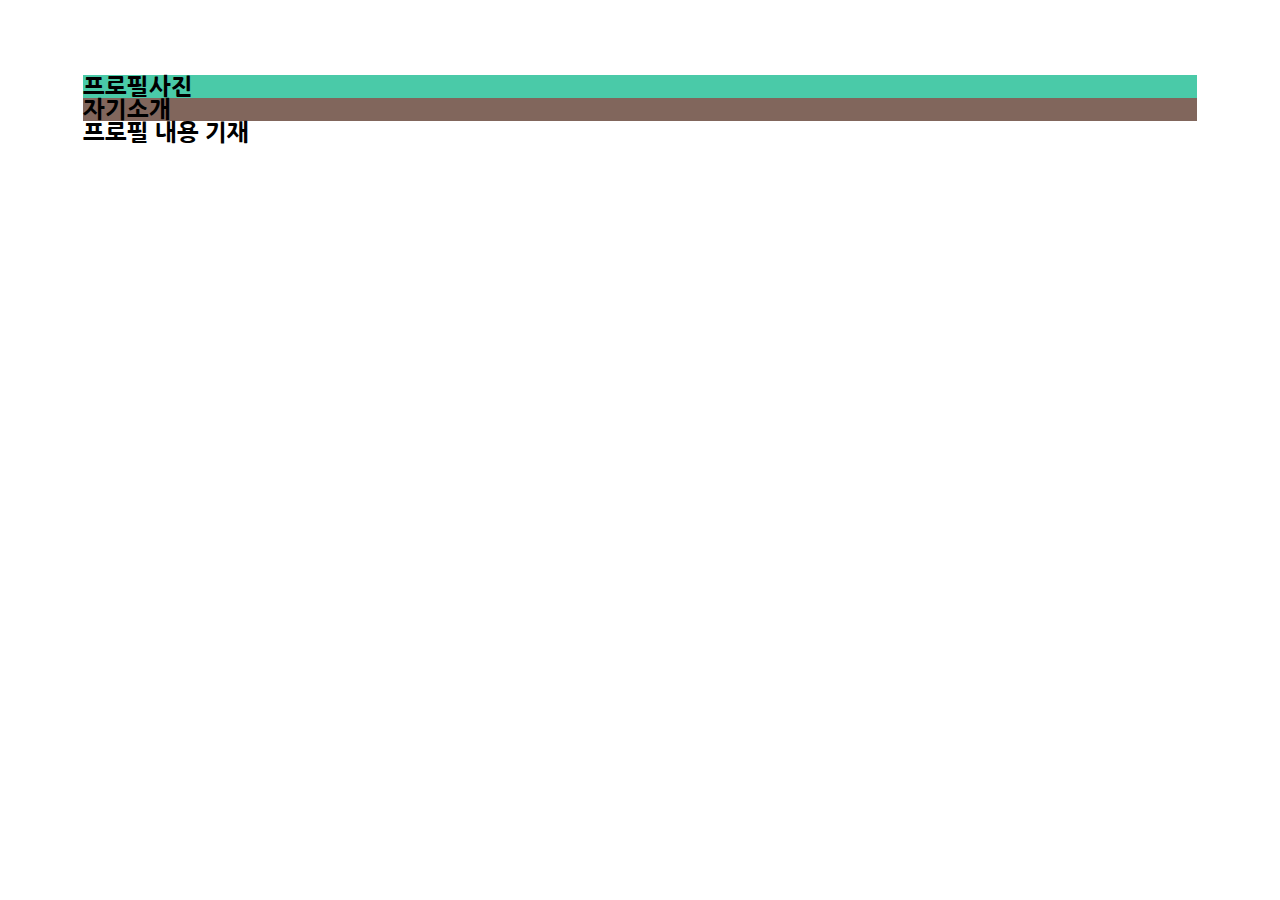
<file: index2021.html>
<!DOCTYPE html>
<html lang="ko">
<head>
    <meta charset="UTF-8">
    <title>Moosong's Portfolio</title>

    <link href="https://cdnjs.cloudflare.com/ajax/libs/font-awesome/5.13.0/css/all.min.css" rel="stylesheet">

    <!-- Bootstrap CSS -->
    <link rel="stylesheet" href="https://stackpath.bootstrapcdn.com/bootstrap/4.5.0/css/bootstrap.min.css"
          integrity="sha384-9aIt2nRpC12Uk9gS9baDl411NQApFmC26EwAOH8WgZl5MYYxFfc+NcPb1dKGj7Sk" crossorigin="anonymous">

    <!-- Optional JavaScript -->
    <!-- jQuery first, then Popper.js, then Bootstrap JS -->
    <script src="https://code.jquery.com/jquery-3.5.1.slim.min.js"
            integrity="sha384-DfXdz2htPH0lsSSs5nCTpuj/zy4C+OGpamoFVy38MVBnE+IbbVYUew+OrCXaRkfj"
            crossorigin="anonymous"></script>
    <script src="https://cdn.jsdelivr.net/npm/popper.js@1.16.0/dist/umd/popper.min.js"
            integrity="sha384-Q6E9RHvbIyZFJoft+2mJbHaEWldlvI9IOYy5n3zV9zzTtmI3UksdQRVvoxMfooAo"
            crossorigin="anonymous"></script>
    <script src="https://stackpath.bootstrapcdn.com/bootstrap/4.5.0/js/bootstrap.min.js"
            integrity="sha384-OgVRvuATP1z7JjHLkuOU7Xw704+h835Lr+6QL9UvYjZE3Ipu6Tp75j7Bh/kR0JKI"
            crossorigin="anonymous"></script>

    <link rel="preconnect" href="https://fonts.gstatic.com">
    <link href="https://fonts.googleapis.com/css2?family=Black+Han+Sans&family=Do+Hyeon&family=Nanum+Gothic&display=swap" rel="stylesheet">

    <style>
        body{
            /*font-family: 'Black Han Sans', sans-serif;*/
            /*font-family: 'Do Hyeon', sans-serif;*/
            font-family: 'Nanum Gothic', sans-serif;
            font-size: 23px;
            font-weight: 800;
        }
    </style>
</head>
<body>

<div class="container" style="margin: 75px">
    <div class="row">
        <div class="col-12 col-md-6" style="background-color: #4acaa8">
            프로필사진
        </div>
        <div class="col-12 col-md-6" style="background-color: #81665C">
            자기소개
        </div>
    </div>
    <div class="row">
        <div class="col">
            프로필 내용 기재
        </div>
    </div>
</div>
</body>
</html>
</file>
